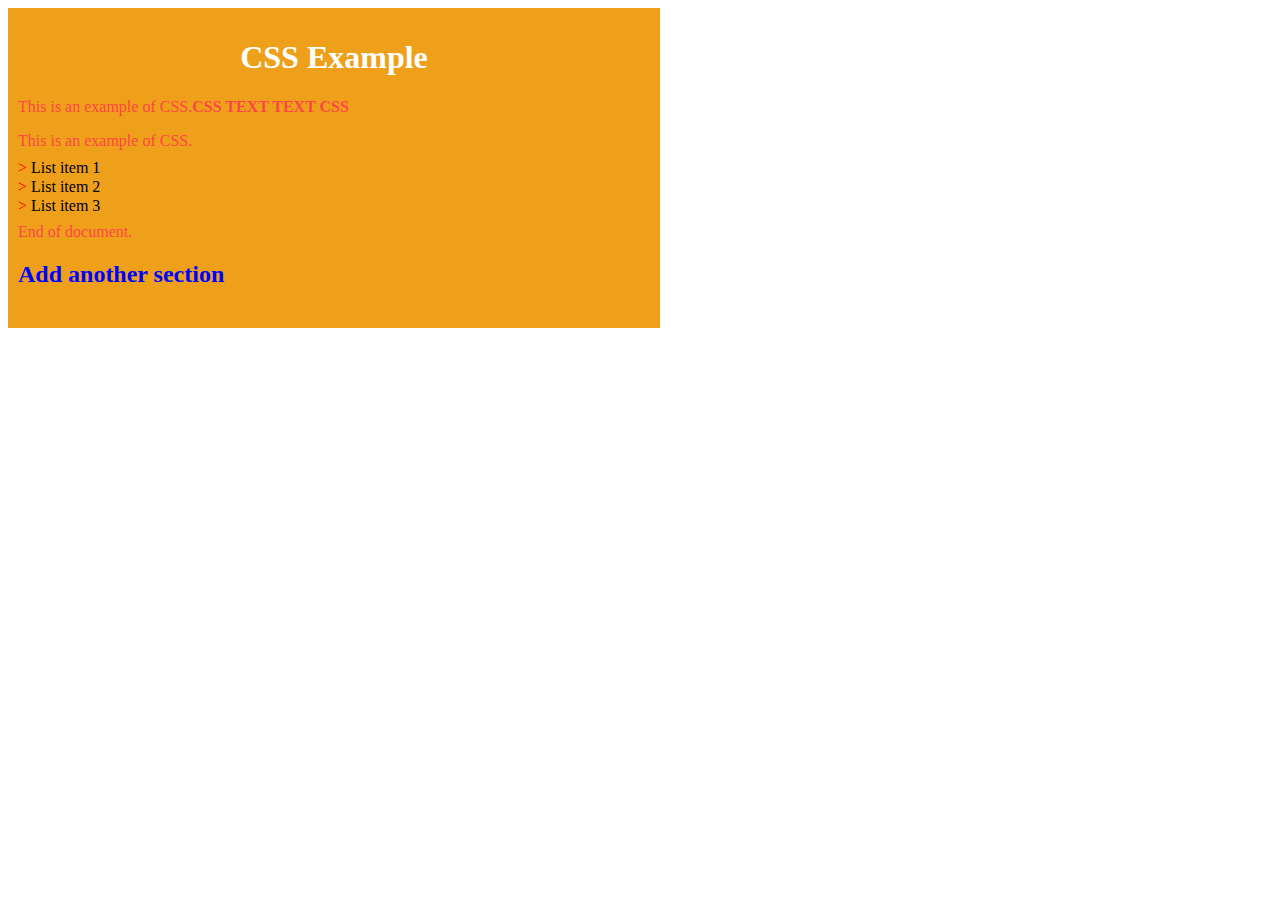
<file: index.html>
<!DOCTYPE html>
<html lang="en">
<head>
    <meta charset="UTF-8">
    <meta name="viewport" content="width=device-width, initial-scale=1.0">
    <link rel="stylesheet" href="style.css">
    <title>Testando imports de CSS</title>
</head>
<body>
    <div id="container">

   <h1>CSS Example</h1>
<p>This is an example of CSS.<b>CSS TEXT TEXT CSS</b></p>
<p>This is an example of CSS.</p>
<p class="paragrafo"><span>></span> List item 1</p>
<p class="paragrafo"><span>></span> List item 2</p>
<p class="paragrafo"><span>></span> List item 3</p>
<p>End of document.</p>

<h2>Add another section</h2>

<div>

    </body>
</html>
</file>
<file: style.css>
#container{
    background-color:rgb(238, 160, 26);
    width: 50%;
    height: 300px;
    padding: 10px;
    margin: 0;
   }
h1{
    color: white;
    text-align: center;
}
p{
    color: rgb(255, 70, 70);

}
span{
    color: red
}
.paragrafo{
    color: black;
    line-height: 3px;
}
h2{
    color:blue
}
</file>
